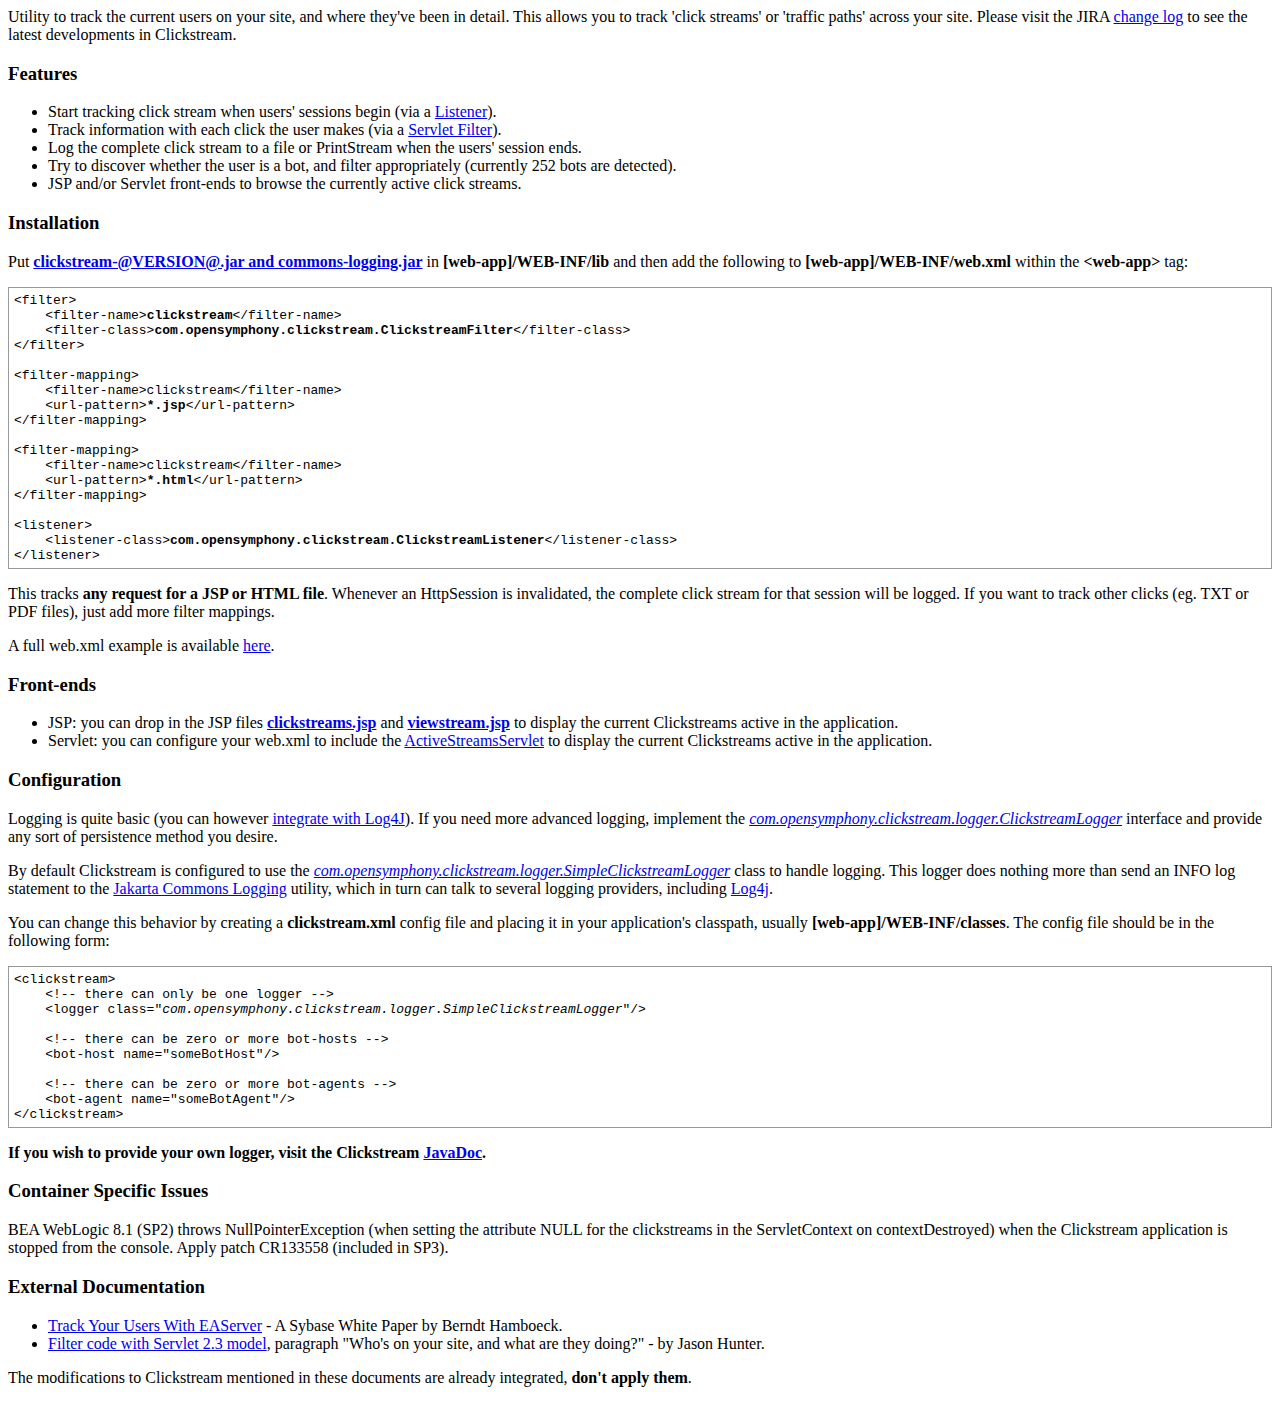
<file: docs/index.html>
<html>
    <head>
        <title>Clickstream Overview</title>
        <meta name="keywords" content="clickstream, opensymphony, traffic path, click trail, session, current users, visitors, statistics, java, j2ee" />
	    <meta name="description" content="Opensymphony Clickstream - Utility to track the current users on your site, and where they've been in detail." />
    </head>

    <body>

        <p>Utility to track the current users on your site, and where they've
        been in detail. This allows you to track 'click streams' or 'traffic
        paths' across your site. Please visit the JIRA <a
        href="http://jira.opensymphony.com/secure/BrowseProject.jspa?id=10012&report=changelog">change log</a>
        to see the latest developments in Clickstream.</p>

        <h3>Features</h3>
        <ul>
            <li>Start tracking click stream when users' sessions begin (via a <a href="http://java.sun.com/products/servlet/2.3/javadoc/javax/servlet/ServletContextListener.html">Listener</a>).</li>
            <li>Track information with each click the user makes (via a <a href="http://java.sun.com/products/servlet/2.3/javadoc/javax/servlet/Filter.html">Servlet Filter</a>).</li>
            <li>Log the complete click stream to a file or PrintStream when the users' session ends.</li>
            <li>Try to discover whether the user is a bot, and filter appropriately (currently 252 bots are detected).</li>
            <li>JSP and/or Servlet front-ends to browse the currently active click streams.</li>
        </ul>

        <h3>Installation </h3>

        <p>Put <b><a href="download.html">clickstream-@VERSION@.jar and commons-logging.jar</a></b> in <b>[web-app]/WEB-INF/lib</b>
        and then add the following to <b>[web-app]/WEB-INF/web.xml</b> within the <b>&lt;web-app&gt;</b> tag:</p>

<pre style="border: 1px solid #999999; padding: 5px">
&lt;filter&gt;
    &lt;filter-name&gt;<b>clickstream</b>&lt;/filter-name&gt;
    &lt;filter-class&gt;<b>com.opensymphony.clickstream.ClickstreamFilter</b>&lt;/filter-class&gt;
&lt;/filter&gt;

&lt;filter-mapping&gt;
    &lt;filter-name&gt;clickstream&lt;/filter-name&gt;
    &lt;url-pattern&gt;<b>*.jsp</b>&lt;/url-pattern&gt;
&lt;/filter-mapping&gt;

&lt;filter-mapping&gt;
    &lt;filter-name&gt;clickstream&lt;/filter-name&gt;
    &lt;url-pattern&gt;<b>*.html</b>&lt;/url-pattern&gt;
&lt;/filter-mapping&gt;

&lt;listener&gt;
    &lt;listener-class&gt;<b>com.opensymphony.clickstream.ClickstreamListener</b>&lt;/listener-class&gt;
&lt;/listener&gt;
</pre>

        <p>This tracks <b>any request for a JSP or HTML file</b>. Whenever an
        HttpSession is invalidated, the complete click stream for that session
        will be logged. If you want to track other clicks (eg. TXT or PDF
        files), just add more filter mappings.</p>

        <p>A full web.xml example is available <a href="https://clickstream.dev.java.net/source/browse/*checkout*/clickstream/src/webapp/WEB-INF/web.xml?rev=HEAD">here</a>.</p>

        <h3>Front-ends</h3>

        <ul>
            <li>
                JSP: you can drop in the JSP files <b><a href="https://clickstream.dev.java.net/source/browse/*checkout*/clickstream/src/webapp/clickstreams.jsp?rev=HEAD&content-type=text/plain">clickstreams.jsp</a></b> and
                <b><a href="https://clickstream.dev.java.net/source/browse/*checkout*/clickstream/src/webapp/viewstream.jsp?rev=HEAD&content-type=text/plain">viewstream.jsp</a></b> to display the current Clickstreams active in the
                application.
            </li>
            <li>
                Servlet: you can configure your web.xml to include the
                <a href="api/com/opensymphony/clickstream/servlet/ActiveStreamsServlet.html">ActiveStreamsServlet</a> to display the current Clickstreams active in the application.
            </li>
        </ul>

        <h3>Configuration</h3>

        <p>Logging is quite basic (you can however <a href="http://jakarta.apache.org/commons/logging/guide.html">integrate with Log4J</a>).
        If you need more advanced logging, implement the <i><a href="api/com/opensymphony/clickstream/logger/ClickstreamLogger.html">com.opensymphony.clickstream.logger.ClickstreamLogger</a></i>
        interface and provide any sort of persistence method you desire.</p>

        <p>By default Clickstream is configured to use the
        <i><a href="api/com/opensymphony/clickstream/logger/SimpleClickstreamLogger.html">com.opensymphony.clickstream.logger.SimpleClickstreamLogger</a></i> class
        to handle logging. This logger does nothing more than send an INFO log
        statement to the <a href="http://jakarta.apache.org/commons/logging/">Jakarta Commons Logging</a>
        utility, which in turn can talk to several logging providers,
        including <a href="http://logging.apache.org/log4j/docs/">Log4j</a>.</p>

        <p>You can change this behavior by creating a <b>clickstream.xml</b>
        config file and placing it in your application's classpath, usually
        <b>[web-app]/WEB-INF/classes</b>. The config file should be in the following form:</p>

<pre style="border: 1px solid #999999; padding: 5px">
&lt;clickstream&gt;
    &lt;!-- there can only be one logger --&gt;
    &lt;logger class=&quot;<i>com.opensymphony.clickstream.logger.SimpleClickstreamLogger</i>&quot;/&gt;

    &lt;!-- there can be zero or more bot-hosts --&gt;
    &lt;bot-host name=&quot;someBotHost&quot;/&gt;

    &lt;!-- there can be zero or more bot-agents --&gt;
    &lt;bot-agent name=&quot;someBotAgent&quot;/&gt;
&lt;/clickstream&gt;
</pre>

        <p><b>If you wish to provide your own logger, visit the Clickstream <a
        href="api/index.html">JavaDoc</a>.</b></p>

        <h3>Container Specific Issues</h3>

        <p>BEA WebLogic 8.1 (SP2) throws NullPointerException (when setting the
        attribute NULL for the clickstreams in the ServletContext on
        contextDestroyed) when the Clickstream application is stopped from the
        console. Apply patch CR133558 (included in SP3).</p>

        <h3>External Documentation</h3>

        <ul>
            <li><a href="visitor_tracking.pdf">Track Your Users With EAServer</a> - A Sybase White Paper by Berndt Hamboeck.</li>
            <li><a href="http://www.javaworld.com/javaworld/jw-06-2001/jw-0622-filters-p2.html">Filter code with Servlet 2.3 model</a>,
            paragraph "Who's on your site, and what are they doing?" - by Jason Hunter.</li>
        </ul>

        <p>The modifications to Clickstream mentioned in these documents are already
        integrated, <b>don't apply them</b>.</p>
    </body>
</html>
</file>
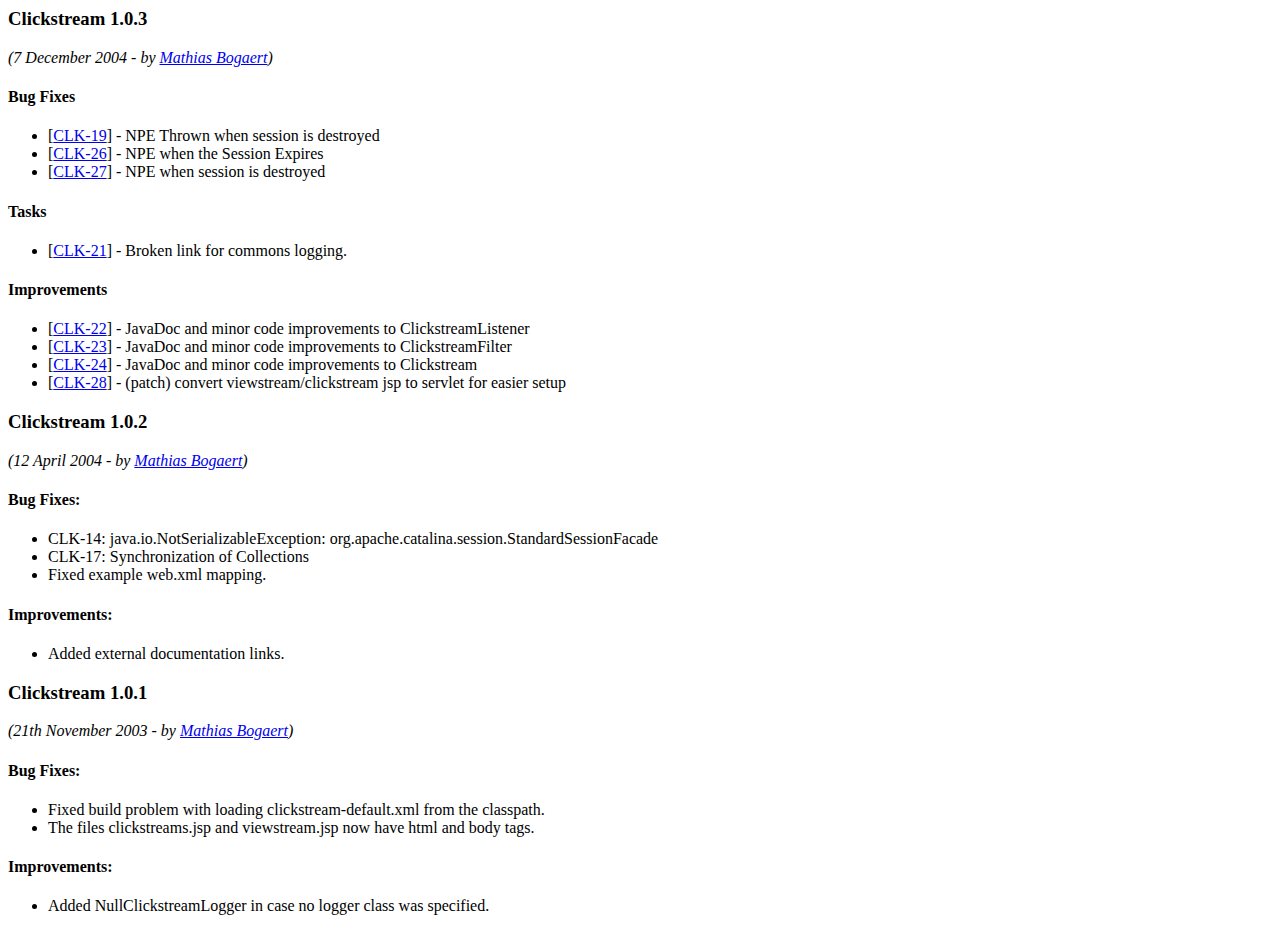
<file: docs/changelog.html>
<html>
    <head>
        <title>Clickstream Changelog</title>
    </head>

    <body>
        <h3>Clickstream 1.0.3</h3>
        <p><i>(7 December 2004 - by <a href="mailto:m.bogaert AT memenco DOT com">Mathias Bogaert</a>)</i></p>
        <h4>Bug Fixes</h4>
        <ul>
            <li>[<a href='http://jira.opensymphony.com/browse/CLK-19'>CLK-19</a>] - NPE Thrown when session is destroyed</li>
            <li>[<a href='http://jira.opensymphony.com/browse/CLK-26'>CLK-26</a>] - NPE when the Session Expires</li>
            <li>[<a href='http://jira.opensymphony.com/browse/CLK-27'>CLK-27</a>] - NPE when session is destroyed</li>
        </ul>

        <h4>Tasks</h4>
        <ul>
            <li>[<a href='http://jira.opensymphony.com/browse/CLK-21'>CLK-21</a>] - Broken link for commons logging.</li>
        </ul>

        <h4>Improvements</h4>
        <ul>
            <li>[<a href='http://jira.opensymphony.com/browse/CLK-22'>CLK-22</a>] - JavaDoc and minor code improvements to ClickstreamListener</li>
            <li>[<a href='http://jira.opensymphony.com/browse/CLK-23'>CLK-23</a>] - JavaDoc and minor code improvements to ClickstreamFilter</li>
            <li>[<a href='http://jira.opensymphony.com/browse/CLK-24'>CLK-24</a>] - JavaDoc and minor code improvements to Clickstream</li>
            <li>[<a href='http://jira.opensymphony.com/browse/CLK-28'>CLK-28</a>] - (patch) convert viewstream/clickstream jsp to servlet for easier setup</li>
        </ul>

        <h3>Clickstream 1.0.2</h3>
        <p><i>(12 April 2004 - by <a href="mailto:m.bogaert AT memenco DOT com">Mathias Bogaert</a>)</i></p>
        <h4>Bug Fixes:</h4>
        <ul>
        	<li>CLK-14: java.io.NotSerializableException: org.apache.catalina.session.StandardSessionFacade</li>
        	<li>CLK-17: Synchronization of Collections</li>
            <li>Fixed example web.xml mapping.</li>
        </ul>
        <h4>Improvements:</h4>
        <ul>
            <li>Added external documentation links.</li>
        </ul>

        <h3>Clickstream 1.0.1</h3>
        <p><i>(21th November 2003 - by <a href="mailto:m.bogaert AT memenco DOT com">Mathias Bogaert</a>)</i></p>
        <h4>Bug Fixes:</h4>
        <ul>
            <li>Fixed build problem with loading clickstream-default.xml from the classpath.</li>
            <li>The files clickstreams.jsp and viewstream.jsp now have html and body tags.</li>
        </ul>
        <h4>Improvements:</h4>
        <ul>
            <li>Added NullClickstreamLogger in case no logger class was specified.</li>
        </ul>
    </body>
</html>
</file>
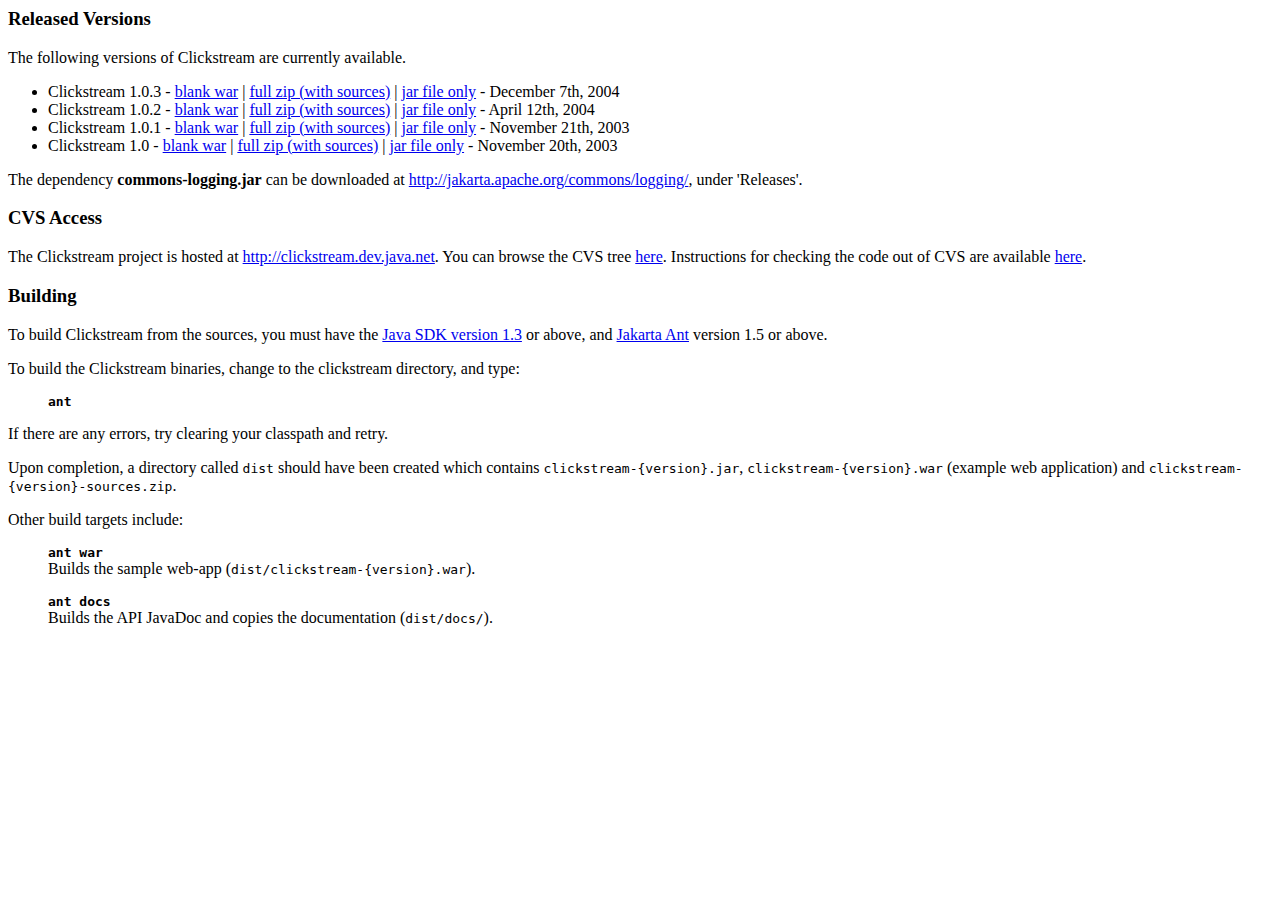
<file: docs/download.html>
<html>
    <head>
        <title>Download Clickstream</title>
    </head>

    <body bgcolor="#FFFFFF">

        <h3>Released Versions</h3>
        <p>The following versions of Clickstream are currently available.</p>

        <ul>
            <li>Clickstream 1.0.3 - <a href="https://clickstream.dev.java.net/files/documents/875/9502/clickstream-1.0.3.war">blank war</a> |
            <a href="https://clickstream.dev.java.net/files/documents/875/9504/clickstream-1.0.3-sources.zip">full zip (with sources)</a> |
            <a href="https://clickstream.dev.java.net/files/documents/875/9500/clickstream-1.0.3.jar">jar file only</a>
            - December 7th, 2004</li>
            <li>Clickstream 1.0.2 - <a href="https://clickstream.dev.java.net/files/documents/875/3803/clickstream-1.0.2.war">blank war</a> |
            <a href="https://clickstream.dev.java.net/files/documents/875/3804/clickstream-1.0.2-sources.zip">full zip (with sources)</a> |
            <a href="https://clickstream.dev.java.net/files/documents/875/3802/clickstream-1.0.2.jar">jar file only</a>
            - April 12th, 2004</li>
            <li>Clickstream 1.0.1 - <a href="https://clickstream.dev.java.net/files/documents/875/1845/clickstream-1.0.1.war">blank war</a> |
            <a href="https://clickstream.dev.java.net/files/documents/875/1846/clickstream-1.0.1-sources.zip">full zip (with sources)</a> |
            <a href="https://clickstream.dev.java.net/files/documents/875/1844/clickstream-1.0.1.jar">jar file only</a>
            - November 21th, 2003</li>
            <li>Clickstream 1.0 - <a href="https://clickstream.dev.java.net/files/documents/875/1824/clickstream-1.0.war">blank war</a> |
            <a href="https://clickstream.dev.java.net/files/documents/875/1825/clickstream-1.0-sources.zip">full zip (with sources)</a> |
            <a href="https://clickstream.dev.java.net/files/documents/875/1823/clickstream-1.0.jar">jar file only</a>
            - November 20th, 2003</li>
        </ul>

        <p>The dependency <b>commons-logging.jar</b> can be downloaded at <a
        href="http://jakarta.apache.org/commons/logging/">http://jakarta.apache.org/commons/logging/</a>,
        under 'Releases'.</p>

        <h3>CVS Access</h3>
        <p>The Clickstream project is hosted at <a href="http://clickstream.dev.java.net">http://clickstream.dev.java.net</a>. You can
        browse the CVS tree <a href="http://clickstream.dev.java.net/source/browse/clickstream">here</a>. Instructions for checking
        the code out of CVS are available <a href="http://clickstream.dev.java.net/servlets/ProjectSource">here</a>.</p>

        <h3>Building</h3>

        <p>To build Clickstream from the sources, you must have the
        <a href="http://java.sun.com/j2se/downloads.html">Java SDK version 1.3</a> or above,
        and <a href="http://ant.apache.org/">Jakarta Ant</a> version 1.5 or above.</p>

        <p>To build the Clickstream binaries, change to the clickstream directory, and type:</p>

        <blockquote><code><b>ant</b></code></blockquote>

        <p>If there are any errors, try clearing your classpath and retry.</p>

    	<p>Upon completion, a directory called <code>dist</code> should have
    	been created which contains <code>clickstream-{version}.jar</code>,
    	<code>clickstream-{version}.war</code> (example web application) and
    	<code>clickstream-{version}-sources.zip</code>.</p>

        <p>Other build targets include:</p>

    	<blockquote>
    		<code><b>ant war</b></code><br>
    		Builds the sample web-app (<code>dist/clickstream-{version}.war</code>).
    	</blockquote>

    	<blockquote>
    		<code><b>ant docs</b></code><br>
    		Builds the API JavaDoc and copies the documentation (<code>dist/docs/</code>).
    	</blockquote>
    </body>
</html>
</file>
